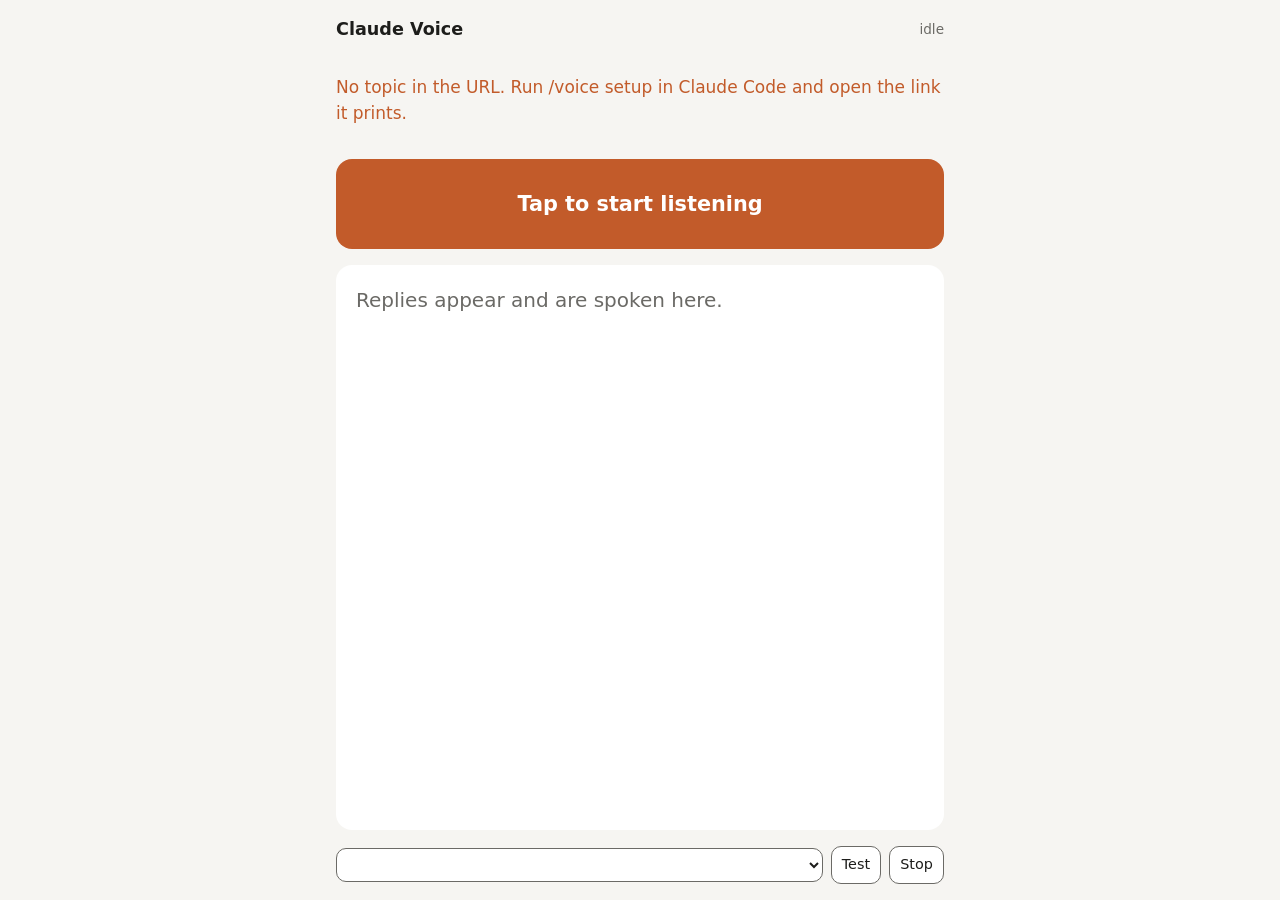
<file: mods/voice/page/index.html>
<!doctype html>
<html lang="en">
<head>
<meta charset="utf-8">
<meta name="viewport" content="width=device-width, initial-scale=1, viewport-fit=cover">
<title>Claude Voice</title>
<style>
  :root { --bg:#f6f5f2; --fg:#1d1d1b; --mute:#6b6a66; --accent:#c25b2a; --card:#fff; color-scheme: light; }
  @media (prefers-color-scheme: dark) { :root { --bg:#151514; --fg:#ecebe7; --mute:#9a9893; --accent:#e07a45; --card:#1f1f1d; color-scheme: dark; } }
  * { box-sizing: border-box; }
  body { margin:0; min-height:100dvh; background:var(--bg); color:var(--fg);
         font:17px/1.5 system-ui, -apple-system, "Segoe UI", sans-serif;
         padding: max(16px, env(safe-area-inset-top)) 16px max(16px, env(safe-area-inset-bottom));
         display:flex; flex-direction:column; gap:16px; max-width:640px; margin-inline:auto; }
  h1 { font-size:1.1rem; margin:0; display:flex; justify-content:space-between; align-items:center; }
  #status { font-size:.85rem; font-weight:500; color:var(--mute); }
  #status.live { color:var(--accent); }
  #start { font:inherit; font-size:1.3rem; font-weight:600; padding:1.4em; border:0; border-radius:16px;
           background:var(--accent); color:#fff; cursor:pointer; }
  #last { background:var(--card); border-radius:16px; padding:20px; font-size:1.25rem; line-height:1.55;
          flex:1; min-height:8em; white-space:pre-wrap; }
  #last:empty::before { content:"Replies appear and are spoken here."; color:var(--mute); }
  .row { display:flex; gap:8px; flex-wrap:wrap; align-items:center; }
  select, .row button { font:inherit; font-size:.9rem; padding:.5em .7em; border-radius:10px;
           border:1px solid var(--mute); background:var(--card); color:var(--fg); }
  select { flex:1; min-width:0; }
  #err { color:var(--accent); }
</style>
</head>
<body>
  <h1>Claude Voice <span id="status">idle</span></h1>
  <p id="err" hidden></p>
  <button id="start">Tap to start listening</button>
  <div id="last"></div>
  <div class="row">
    <select id="voice" aria-label="Voice"></select>
    <button id="test">Test</button>
    <button id="stop">Stop</button>
  </div>
<script>
const $ = id => document.getElementById(id);
const topic = location.hash.slice(1);
const synth = speechSynthesis;
let voices = [], es, wakeLock;

const store = {
  get: k => { try { return localStorage.getItem(k); } catch { return null; } },
  set: (k, v) => { try { localStorage.setItem(k, v); } catch {} },
};

function loadVoices() {
  voices = synth.getVoices().filter(v => v.lang.startsWith('en'));
  const saved = store.get('voice');
  const best = voices.find(v => v.name === saved) || voices.find(v => /natural/i.test(v.name)) || voices.find(v => v.default) || voices[0];
  $('voice').innerHTML = voices.map(v => `<option${v === best ? ' selected' : ''}>${v.name}</option>`).join('');
}
synth.onvoiceschanged = loadVoices;
loadVoices();
$('voice').onchange = e => store.set('voice', e.target.value);

// Chrome cuts long utterances, so speak sentence by sentence
function speak(text) {
  synth.cancel();
  const voice = voices.find(v => v.name === $('voice').value);
  for (const s of text.match(/[^.!?]+[.!?]*\s*/g) || [text]) {
    const u = new SpeechSynthesisUtterance(s.trim());
    if (voice) u.voice = voice;
    u.lang = 'en-US';
    synth.speak(u);
  }
}

async function keepAwake() {
  try { wakeLock = await navigator.wakeLock?.request('screen'); } catch {}
}
document.addEventListener('visibilitychange', () => { if (document.visibilityState === 'visible' && es) keepAwake(); });

function connect() {
  es = new EventSource(`https://ntfy.sh/${encodeURIComponent(topic)}/sse`);
  es.onopen = () => { $('status').textContent = 'listening'; $('status').className = 'live'; };
  es.onerror = () => { $('status').textContent = 'reconnecting…'; $('status').className = ''; };
  es.onmessage = e => {
    const msg = JSON.parse(e.data).message || '';
    if (msg === 'STOP') return synth.cancel();
    $('last').textContent = msg;
    speak(msg);
  };
}

$('start').onclick = () => {
  speak('Listening.');  // first speech must come from a tap
  keepAwake();
  connect();
  $('start').hidden = true;
};
$('test').onclick = () => speak('This is how replies will sound.');
$('stop').onclick = () => synth.cancel();

if (!/^[A-Za-z0-9_-]{8,64}$/.test(topic)) {
  $('err').textContent = 'No topic in the URL. Run /voice setup in Claude Code and open the link it prints.';
  $('err').hidden = false;
  $('start').disabled = true;
}
</script>
</body>
</html>
</file>
